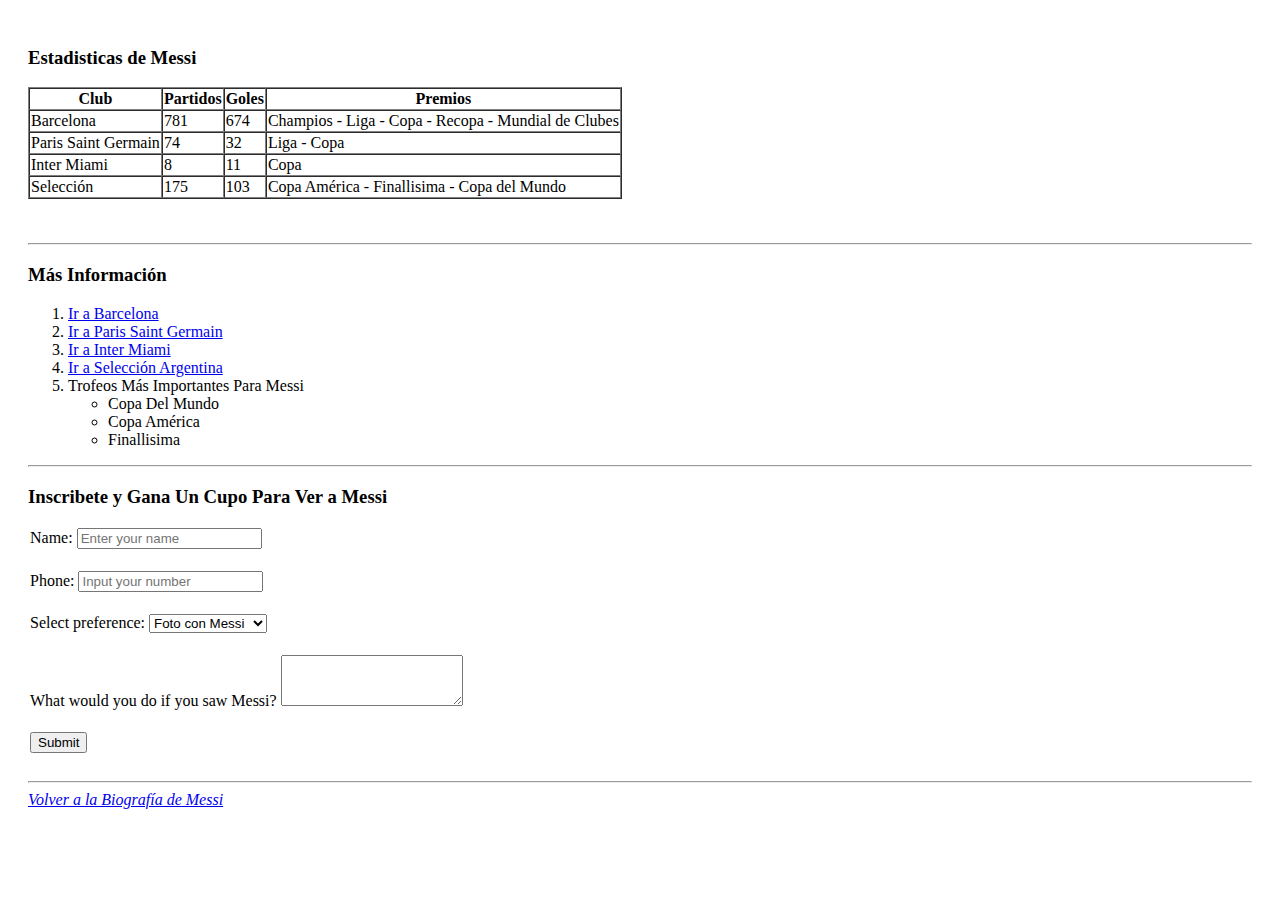
<file: Taller_1/estadisticas.html>
<!DOCTYPE html>
<html lang="en">

<head>
    <meta charset="UTF-8">
    <meta name="viewport" content="width=device-width, initial-scale=1.0">
    <title>Estadisticas de Messi</title>
</head>

<body style="padding: 20px;">

    <!--LISTAS ANIDADAS-->

    <table border="1" cellspacing="0">
        <h3 >Estadisticas de Messi</h3>
        <thead>
            <tr>
                <td align="center"><b>Club</b></td>
                <td align="center"><b>Partidos</b></td>
                <td align="center"><b>Goles</b></td>
                <td align="center"><b>Premios</b></td>
            </tr>
        </thead>
        <tbody>
            <tr>
                <td>Barcelona</td>
                <td>781</td>
                <td>674</td>
                <td>Champios - Liga - Copa - Recopa - Mundial de Clubes</td>
            </tr>
            <tr>
                <td>Paris Saint Germain</td>
                <td>74</td>
                <td>32</td>
                <td>Liga - Copa</td>
            </tr>
            <tr>
                <td>Inter Miami</td>
                <td>8</td>
                <td>11</td>
                <td>Copa</td>
            </tr>
            <tr>
                <td>Selección</td>
                <td>175</td>
                <td>103</td>
                <td>Copa América - Finallisima - Copa del Mundo</td>
            </tr>
        </tbody>
    </table>

    <br><br>

    <hr>

    <h3>Más Información</h3>

    <ol>
        <li>
            <a href="#">Ir a Barcelona</a>
        </li>
        <li>
            <a href="#">Ir a Paris Saint Germain</a>
        </li>
        <li>
            <a href="#">Ir a Inter Miami</a>
        </li>
        <li>
            <a href="#">Ir a Selección Argentina</a>
        </li>
        <li>
            Trofeos Más Importantes Para Messi
            <br>
            <ul>
                <li>Copa Del Mundo</li>
                <li>Copa América</li>
                <li>Finallisima</li>
            </ul>
        </li>
    </ol>

    <hr>

    <form action="#">
        <h3>Inscribete y Gana Un Cupo Para Ver a Messi</h3>

        <div style="padding: 2px;">
            <label for="name">Name:</label>
            <input id="name" type="text" placeholder="Enter your name">
        </div>

        <br>

        <div style="padding: 2px;">
            <label for="phone">Phone:</label>
            <input id="phone" type="number" placeholder="Input your number">
        </div>

        <br>

        <div style="padding: 2px;">
            <label for="select">Select preference:</label>
            <select name="" id="select">
                <option value="value1">Foto con Messi</option>
                <option value="value2">Cena con Messi</option>
                <option value="value3">Todo lo Posible</option>
            </select>
        </div>

        <br>

        <div style="padding: 2px;">
            <label for="txtArea">What would you do if you saw Messi?</label>
            <textarea name="txtArea" id="txtArea" cols="20" rows="3"></textarea>
        </div>

        <br>

        <div style="padding: 2px;">
            <button type="submit">Submit</button>
        </div>

    </form>

    <br>

    <hr>

    <a href="/index.html">
        <em>
            <u>Volver a la Biografía de Messi</u>
        </em>
    </a>

</body>

</html>
</file>
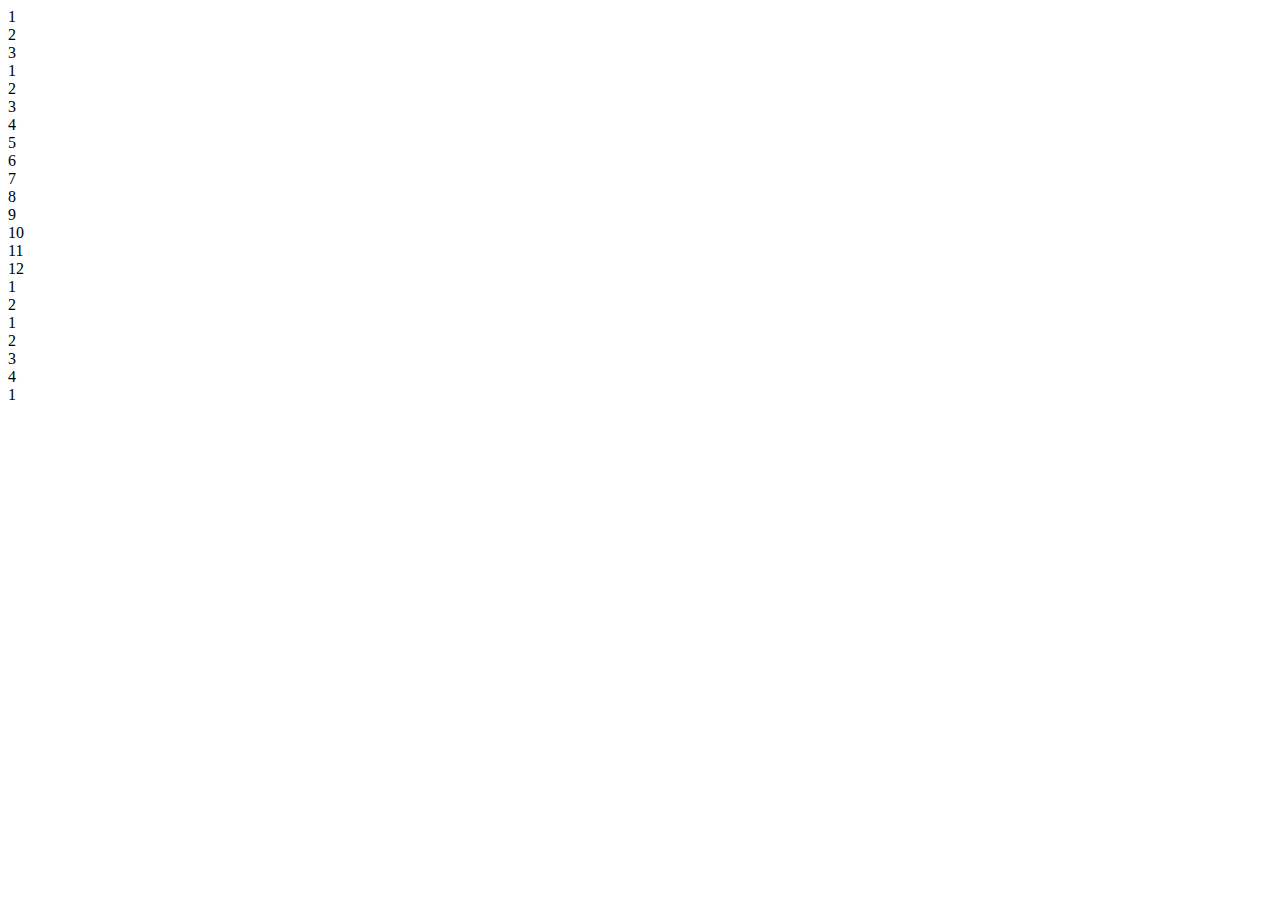
<file: taller_Bootstrap5/primerPunto.html>
<!DOCTYPE html>
<html lang="en">

<head>
    <meta charset="UTF-8">
    <meta name="viewport" content="width=device-width, initial-scale=1.0">
    <link href="https://cdn.jsdelivr.net/npm/bootstrap@5.0.2/dist/css/bootstrap.min.css" rel="stylesheet"
        integrity="sha384-EVSTQN3/azprG1Anm3QDgpJLIm9Nao0Yz1ztcQTwFspd3yD65VohhpuuCOmLASjC" crossorigin="anonymous">
    <title>Document</title>
</head>

<body>
    <div class="container">
        <div class="row">
            <div class="col border">1</div>
            <div class="col border">2</div>
            <div class="col border">3</div>
        </div>
        <div class="row">
            <div class="col border">1</div>
            <div class="col border">2</div>
            <div class="col border">3</div>
            <div class="col border">4</div>
            <div class="col border">5</div>
            <div class="col border">6</div>
            <div class="col border">7</div>
            <div class="col border">8</div>
            <div class="col border">9</div>
            <div class="col border">10</div>
            <div class="col border">11</div>
            <div class="col border">12</div>
        </div>
        <div class="row">
            <div class="col border">1</div>
            <div class="col border">2</div>
        </div>
        <div class="row">
            <div class="col border">1</div>
            <div class="col border">2</div>
            <div class="col border">3</div>
            <div class="col border">4</div>
        </div>
        <div class="row">
            <div class="col border">1</div>
        </div>
    </div>
</body>

</html>
</file>
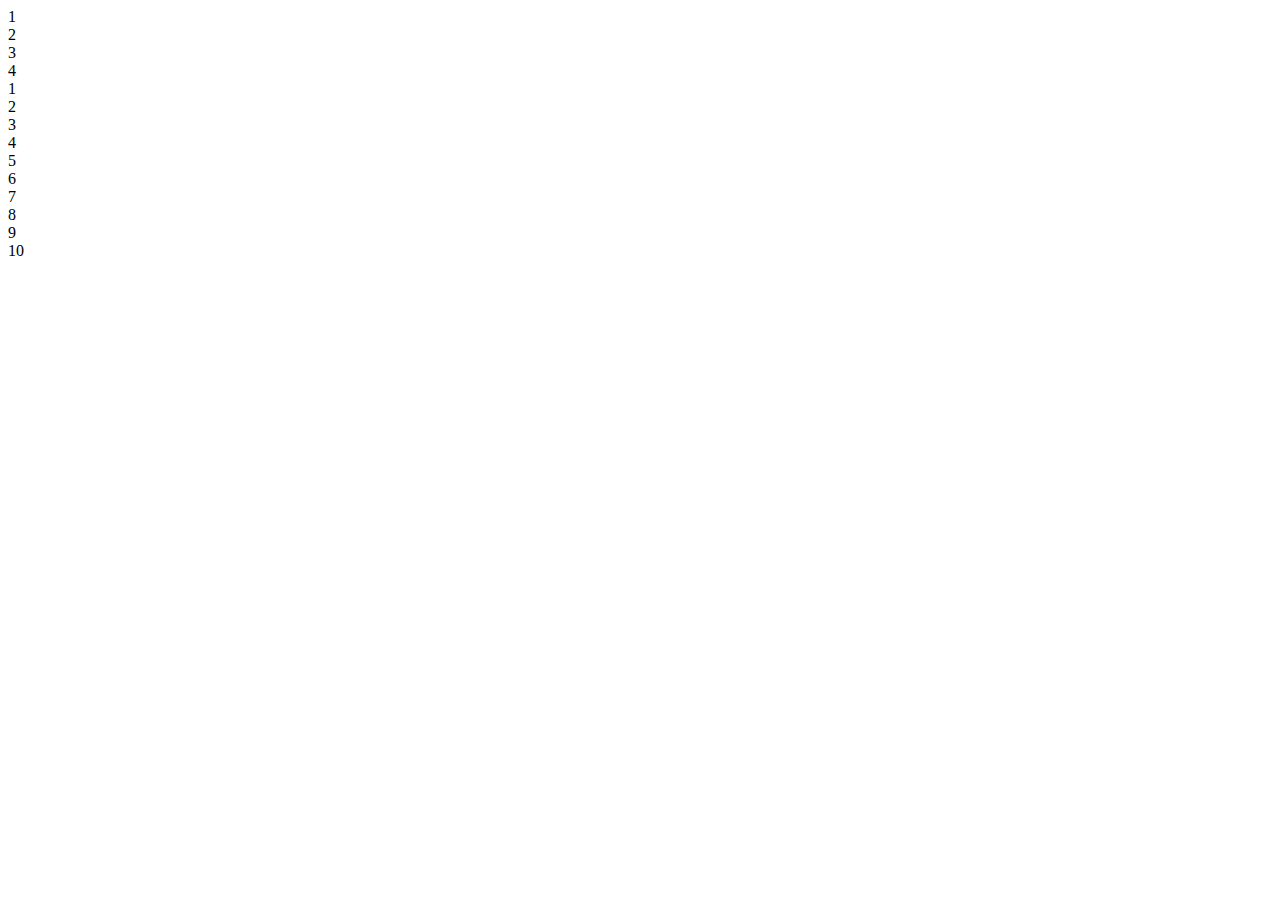
<file: taller_Bootstrap5/tercerPunto.html>
<!DOCTYPE html>
<html lang="en">
<head>
    <meta charset="UTF-8">
    <meta name="viewport" content="width=device-width, initial-scale=1.0">
    <link href="https://cdn.jsdelivr.net/npm/bootstrap@5.0.2/dist/css/bootstrap.min.css" rel="stylesheet"
        integrity="sha384-EVSTQN3/azprG1Anm3QDgpJLIm9Nao0Yz1ztcQTwFspd3yD65VohhpuuCOmLASjC" crossorigin="anonymous">
    <title>Document</title>
</head>
<body>
    <div class="container">
        <div class="row">
            <div class="col-6 col-md-3 border">1</div>
            <div class="col-6 col-md-3 border">2</div>
            <div class="col-6 col-md-3 border">3</div>
            <div class="col-6 col-md-3 border">4</div>
        </div>
        <div class="row">
            <div class="col-12 col-md-6 border">1</div>
            <div class="col-12 col-md-6 border">2</div>
            <div class="col-12 col-md-6 border">3</div>
            <div class="col-12 col-md-6 border">4</div>
            <div class="col-12 col-md-6 border">5</div>
            <div class="col-12 col-md-6 border">6</div>
            <div class="col-12 col-md-6 border">7</div>
            <div class="col-12 col-md-6 border">8</div>
            <div class="col-12 col-md-6 border">9</div>
            <div class="col-12 col-md-6 border">10</div>
        </div>
    </div>
</body>
</html>
</file>
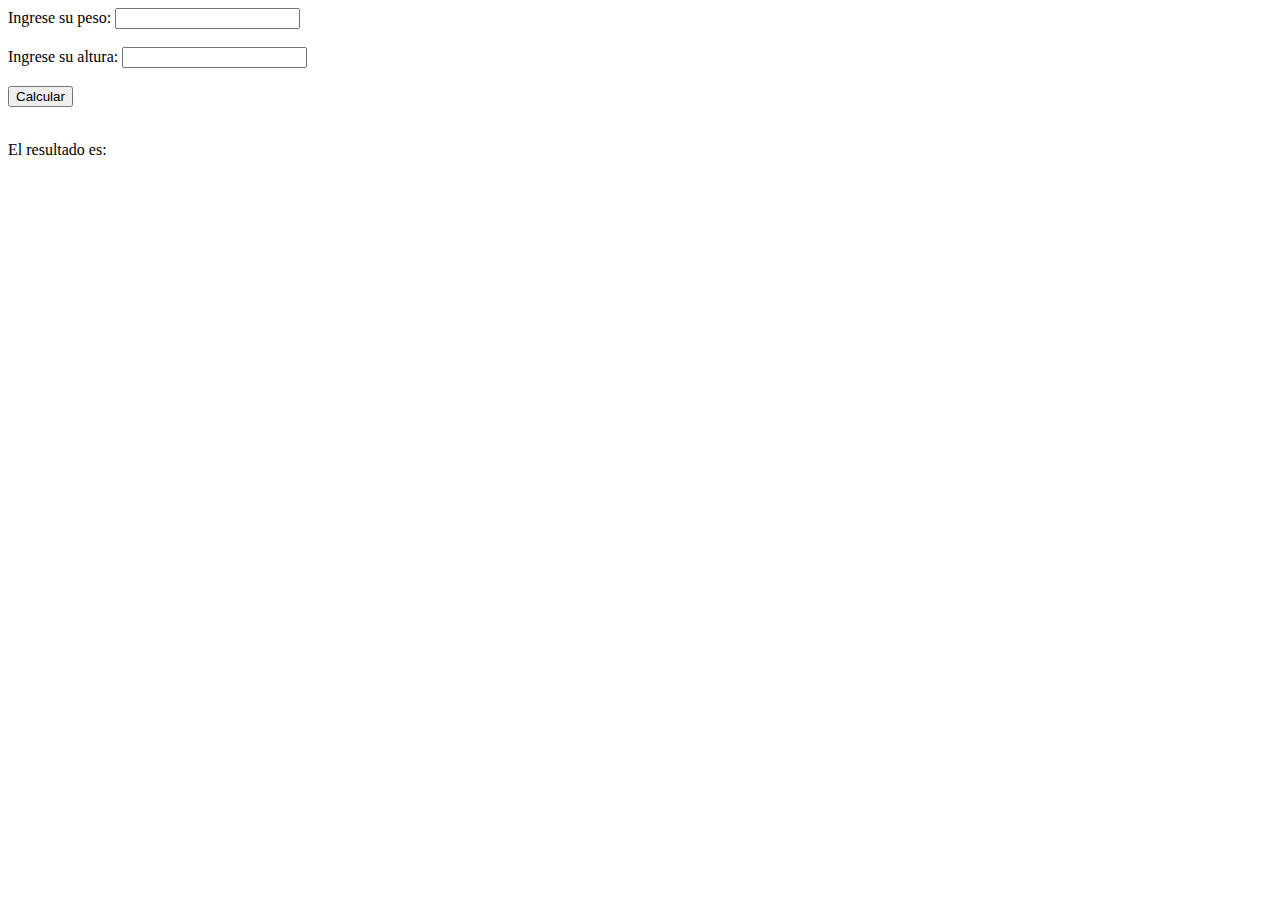
<file: tallerJs/IMC.html>
<!DOCTYPE html>
<html lang="en">
<head>
    <meta charset="UTF-8">
    <meta name="viewport" content="width=device-width, initial-scale=1.0">
    <script src="https://code.jquery.com/jquery-3.7.1.js"
        integrity="sha256-eKhayi8LEQwp4NKxN+CfCh+3qOVUtJn3QNZ0TciWLP4=" crossorigin="anonymous">
        </script>
    <script src="script1.js"></script>
    <title>INDICE DE MASA CORPORAL</title>
</head>
<body>
    <div>

        <label for="peso">Ingrese su peso: </label>
        <input type="number" id="peso">

        <br><br>

        <label for="altura">Ingrese su altura: </label>
        <input type="number" id="altura">

        <br><br>

        <button id="calcular" onclick="calcular()">Calcular</button>

        <br><br>

        <p>El resultado es: <span id="request"> </span></p>

    </div>
</body>
</html>
</file>
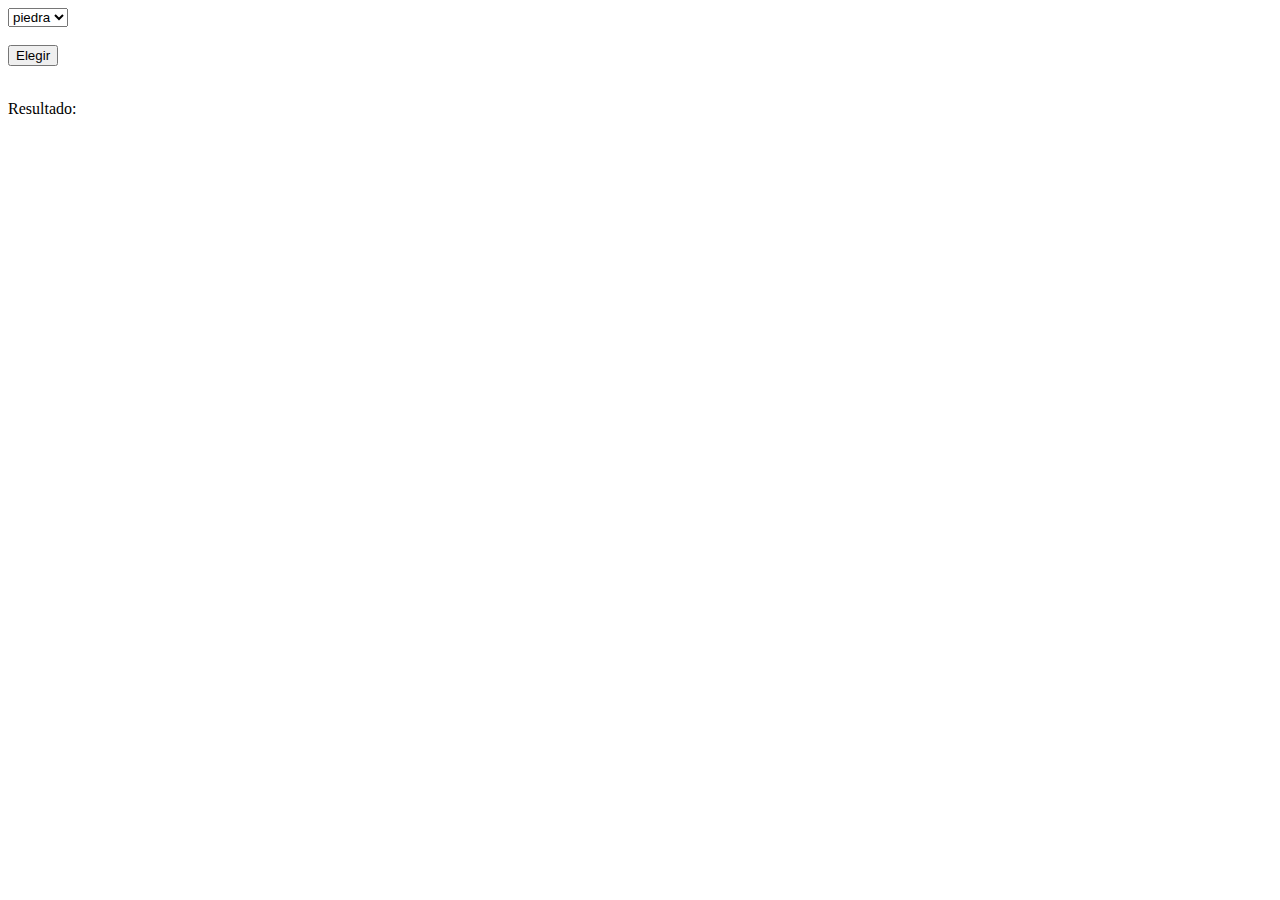
<file: tallerJs/PPT.html>
<!DOCTYPE html>
<html lang="en">
<head>
    <meta charset="UTF-8">
    <meta name="viewport" content="width=device-width, initial-scale=1.0">
    <script src="./script2.js"></script>
    <title>PIEDRA PAPEL O TIJERA</title>
</head>
<body>
    <div>
        <select name="" id="opciones">
            <option value="piedra">piedra</option>
            <option value="papel">papel</option>
            <option value="tijera">tijera</option>
        </select>

        <br><br>

        <button onclick="piedraPapelTijeras();">Elegir</button>

        <br><br>

        <p>Resultado: <span id="request"> </span></p>
        
    </div>
</body>
</html>
</file>
